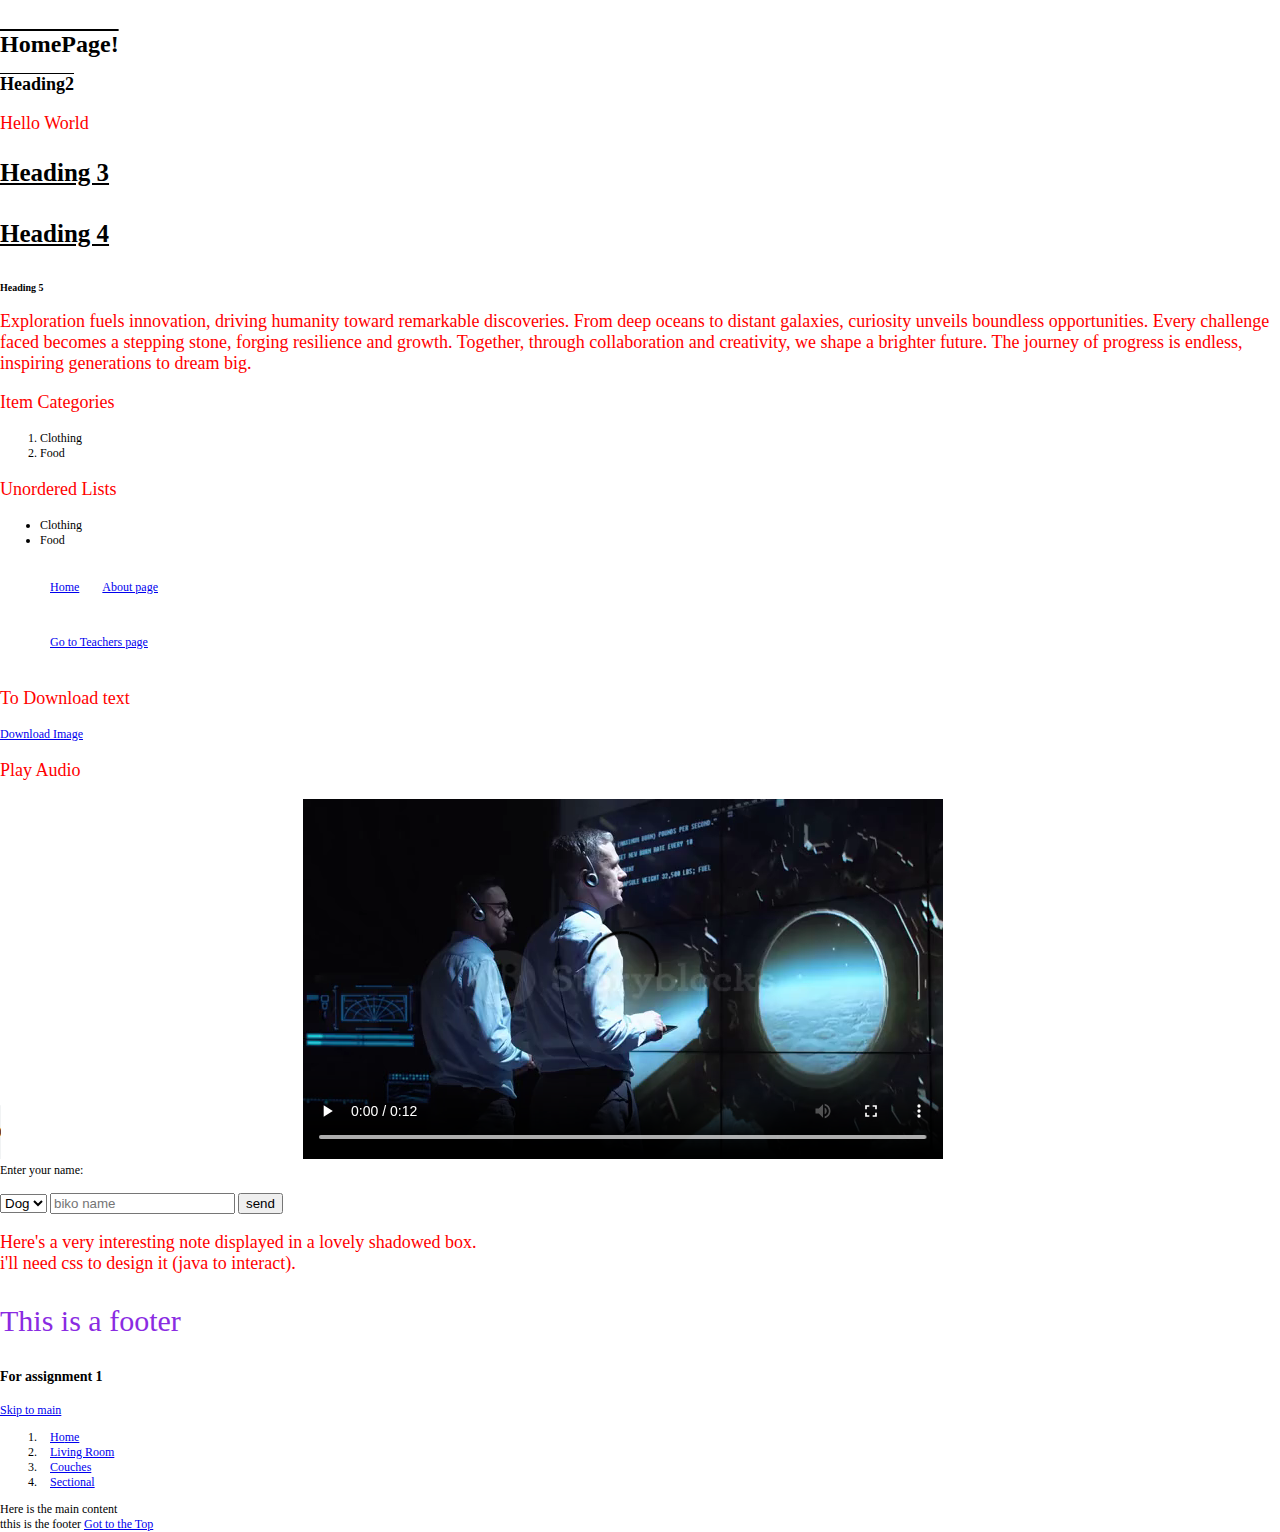
<file: index.html>
<!DOCTYPE html>
<html lang="en">
  <head>
    <meta charset="UTF-8" /> <!--The dark blue colours are the elements
    and the light blue is an attribute (desscribes or tells more about the element)-->
    <meta name="viewport" content="width=device-width, initial-scale=1.0" />
    <title>HomePage</title>


    <!-- shift + 1: automatically brings up HTML startup page.-->
      <meta/>

    <!-- External style -->
     <!-- the style sheet index.css has already been made
      you just need to link it -->

      <link href="./assets/styles/index.css" rel="stylesheet"/>

  </head>
  <body>
    <!--Comment line
    <p>Hello Walmart Peppa Pif.</p>
    Display image
    <img src="./assets/images/git-github.png" alt="HTML tutorial" > -->

     <!-- Self closing tags -->
     
      <br/>

    <!-- Headings -->
    <h1>HomePage!</h1>
    <!-- Internal style -->
     <!-- Deined in the header tag.
      selects All p elements then styles in this way. 
      If used within the sheet it cancels out external styling-->
     <style>
      p {
          color: red;
          font-size: large;
      }
     </style>
    <h2>Heading2</h2>
    <!-- Inline style -->
     <!-- specifically styled element within the project
      the last rule in the line gets applied nullifying the first-->
     <p style="color: blue; color: red;">Hello World</p>

    <b></b>

    <!-- CSS class selector used here -->
    <h3 class="title"> Heading 3</h3>

    <h4 class="title"> Heading 4</h4>

    <h5>Heading 5</h5>
    <p>
      Exploration fuels innovation, driving humanity toward remarkable discoveries. 
      From deep oceans to distant galaxies, curiosity unveils boundless opportunities. 
      Every challenge faced becomes a stepping stone, forging resilience and growth. 
      Together, through collaboration and creativity, we shape a brighter future. 
      The journey of progress is endless, inspiring generations to dream big.
    </p>
    <!-- Ordered Lists-->
     <section>
        <p>Item Categories</p>
        <ol>
            <!--lists-->
            <li>Clothing</li>
            <li>Food</li>
        </ol>
     </section>
     <!-- Unordered Lists-->
      <section>
        <p>Unordered Lists</p>
        <ul>
         <!--lists-->
         <li>Clothing</li>
         <li>Food</li>
        </ul>
      </section>
    
      <section>
        <nav class="nav"> 
        <!-- Navigating Internally. -->
         <!-- i.e within a folder created under alt vscode file -->
         <a href="./">Home</a>
         <a href="./About/">About page</a>
      </nav>
         </section>


         <section>
       <!-- External Navigation-->
        <nav class="nav">
        <a href="https://www.youtube.com/@setemiojo" target="_blank">Go to Teachers page</a>
     <!-- Target allows to open code in another browser-->
         </nav>
    </section>

    
      <section>
        <!-- Download stuff in html aka images-->
         <p>To Download text</p>
         <a href="./assets/images/OIP.jpeg" download="" rel="noopener">Download Image</a>
         
         <!-- The 'download' is an attribute.-->

      </section>

      <section>
        <p>Play Audio</audio></p>
        <!-- Plays an audio in HTML-->
         <!-- allows to embed an audio-->
         <audio src="./assets/Audio/mobile-phone-ringtone-6769.mp3" controls></audio>

         <!-- allows to embed a video-->
         <video src="./assets/Video/video1.mp4" controls></video>

      </section>

      <section>
<!-- Form Element-->
 <!-- section containing interactive controls for submitting information-->
        <form>
            <label for="name"> Enter your name: </label>
            <br> <!--enters a line for the input box-->
            <br>
            <select id="dropdown"><!-- Generates a drop down list containing the values below-->
                <option>Dog</option>
                <option>Cat</option>
            </select>
            <input type="text" placeholder="biko name" id="name" required/>
            <input type="submit" value="send" /> <!-- The type field determines the input data type-->
        </form>
      </section>

      <!--<div>: The Content Division element-->
      <div class="shadowbox">
        <p>Here's a very interesting note displayed in a lovely shadowed box.
          <br>
          i'll need css to design it (java to interact).
        </p>
      </div>

      <footer>
        <p id="footer-p">This is a footer</p>
      </footer>

 <!-- CSS Basics -->
  
<!-- 
 Cascading stylw sheet (CSS) is a stylesheet used to describe 
  presentation of a document written in HTML.
     -->

<!-- Element Selector -->




      <!-- for assignment-->
 <p>
    <h3>For assignment 1</h3>
 </p>
        <a href="#main" class="visually-hidden">Skip to main</a>
<!-- fragement identifier -->
<nav aria-label="Breadcrumbs">
  <!--  role="list" was added back in because some CSS display 
    property values remove the semantics from some elements.  -->
  <ol id="top" role="list">
    <li><a href="#">Ho<span>me</span></a></li>
    <li><a href="/living">Living Room</a></li>
    <li><a aria-current="page" href="/living/couch">Couches</a></li>
    <li><a href="/living/couch/sectional">Sectional</a></li>
  </ol>
</nav>
<main id="main">
  Here is the main content
</main>
<footer>
tthis is the footer
  <span>
    <a href="#top">Got to the Top
</a>
</span>
</footer>
      </section>
  </body>
</html>
</file>
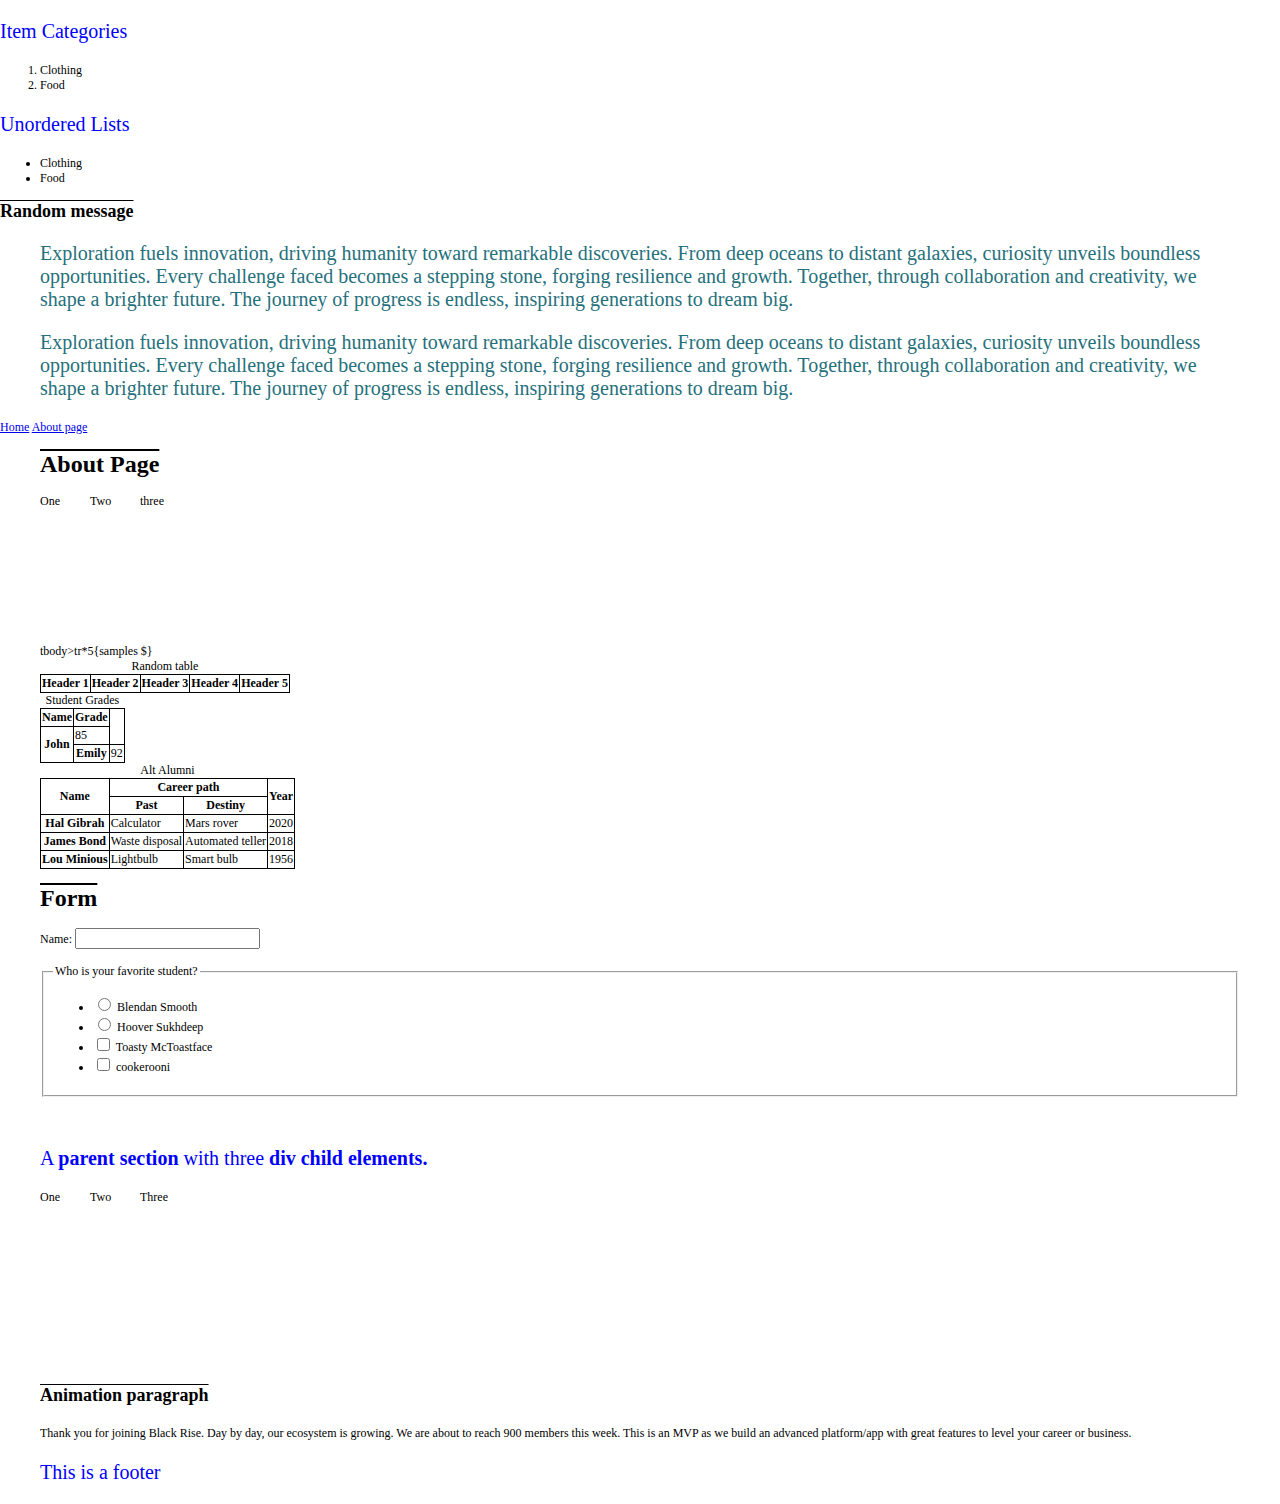
<file: About/index.html>
<!DOCTYPE html>
<html lang="en">
  <head>
    <meta charset="UTF-8" />
    <meta name="viewport" content="width=device-width, initial-scale=1.0" />
    <title>About</title>

    <link href="../assets/styles/index.css" rel="stylesheet" />
    <!-- the double dots '..' navigates the file in a heirachical way
   so from the about page, it goes back to the homepage then goes to
   the file needed to be added -->
  </head>
  <body>
    <!-- Ordered Lists-->
    <section>
      <p>Item Categories</p>
      <ol>
        <!--lists-->
        <li>Clothing</li>
        <li>Food</li>
      </ol>
    </section>
    <!-- Unordered Lists-->
    <section>
      <p>Unordered Lists</p>
      <ul>
        <!--lists-->
        <li>Clothing</li>
        <li>Food</li>
      </ul>
    </section>

    <section class="sub-section">
      <h2>Random message</h2>
      <p>
        Exploration fuels innovation, driving humanity toward remarkable
        discoveries. From deep oceans to distant galaxies, curiosity unveils
        boundless opportunities. Every challenge faced becomes a stepping stone,
        forging resilience and growth. Together, through collaboration and
        creativity, we shape a brighter future. The journey of progress is
        endless, inspiring generations to dream big.
      </p>
    </section>

    <section class="sub-section">
      <p>
        Exploration fuels innovation, driving humanity toward remarkable
        discoveries. From deep oceans to distant galaxies, curiosity unveils
        boundless opportunities. Every challenge faced becomes a stepping stone,
        forging resilience and growth. Together, through collaboration and
        creativity, we shape a brighter future. The journey of progress is
        endless, inspiring generations to dream big.
      </p>
    </section>
    <!-- Navigating Internally. -->
    <a href="../">Home</a>
    <a href="./">About page</a>

    <br />

    <main class="main">
      <h1>About Page</h1>
      <section class="grid">
        <div>One</div>
        <div>Two</div>
        <div>three</div>
      </section>
      <style>
        table, th,td {
            border: 1px solid black;
            border-collapse: collapse;
        }
      </style>

      <section id="random-table">
        <table>
            <caption>Random table</caption>
          <thead>
            <tr>
                <th>Header 1</th>
                <th>Header 2</th>
                <th>Header 3</th>
                <th>Header 4</th>
                <th>Header 5</th>
            </tr>
          </thead>

          <tbody>              
           
            tbody>tr*5{samples $}

          </tbody>
        </table>
      </section>
    
    <table>
        <caption>Student Grades</caption>
        <thead>
          <tr>
            <th>Name</th>
            <th>Grade</th>
          </tr>
        </thead>
        <tbody>
          <tr>
            <th rowspan="2">John</th>
            <td>85</td>
          </tr>
          <tr>
            <th rowspan="2">Emily</th>
            <td>92</td>
          </tr>
        </tbody>
      </table>


    <table>
        <caption>Alt Alumni</caption>
        <thead>
          <tr>
            <th rowspan="2" id="name" scope="col">Name</th>
            <th colspan="2" id="path">Career path</th>
            <th rowspan="2" id="year">Year</th>
          </tr>
          <tr>
            <th id="past" scope="col">Past</th>
            <th id="future" scope="col">Destiny</th>
          </tr>
        </thead>
        <tbody>
          <tr>
            <th id="hal" scope="row">Hal Gibrah</th>
            <td headers="hal path past">Calculator</td>
            <td headers="hal path future">Mars rover</td>
            <td>2020</td>
          </tr>
          <tr>
            <th id="cathy" scope="row">James Bond</th>
            <td headers="cathy path past">Waste disposal</td>
            <td headers="cathy path future">Automated teller</td>
            <td>2018</td>
          </tr>
          <tr>
            <th id="lou" scope="row">Lou Minious</th>
            <td headers="lou path past">Lightbulb</td>
            <td headers="lou path future">Smart bulb</td>
            <td>1956</td>
          </tr>
        </tbody>
      </table>
      
      <h1>Form</h1>
      <form action="/submit" method="post">
        <div class="form-control">
         <label for="name">Name:   </label>
         <input type="text" name="name" id="name" required="Name"
         autocomplete="nickname">
        </input>
        </div>
      </form>

      <br>

      <fieldset>
        <legend>Who is your favorite student?</legend>
        <ul>
          <li>
            <label>
              <input type="radio" value="blendan" name="machine"> Blendan Smooth
            </label>
          </li>
          <li>
            <label>
              <input type="radio" value="hoover" name="machine"> Hoover Sukhdeep
            </label>
          </li>
          <li>
            <label>
              <input type="checkbox" value="toasty"  name="machine"> Toasty McToastface
            </label>
          </li>
          <li>
            <label>
              <input type="checkbox" value="cooker"  name="machine"> cookerooni
            </label>
          </li>
        </ul>
      </fieldset>
<br><br>

<!--Use of grid container-->
<p>
  A <strong>parent section</strong> with three <strong>div child elements.</strong>
</p>
<section class="grid">
  <div>One</div>
  <div>Two</div>
  <div>Three</div>
</section>
<br><br>
<section class="animate">
  <h2>Animation paragraph</h2>
  <p>

    </p>Thank you for joining Black Rise. Day by day, our ecosystem is growing. 
    We are about to reach 900 members this week. This is an MVP as we build an 
    advanced platform/app with great features to level your career or business.
    </main>
    <footer>
      <p class="footer-p" >This is a footer</p>
    </footer>
  </body>
</html>
</file>
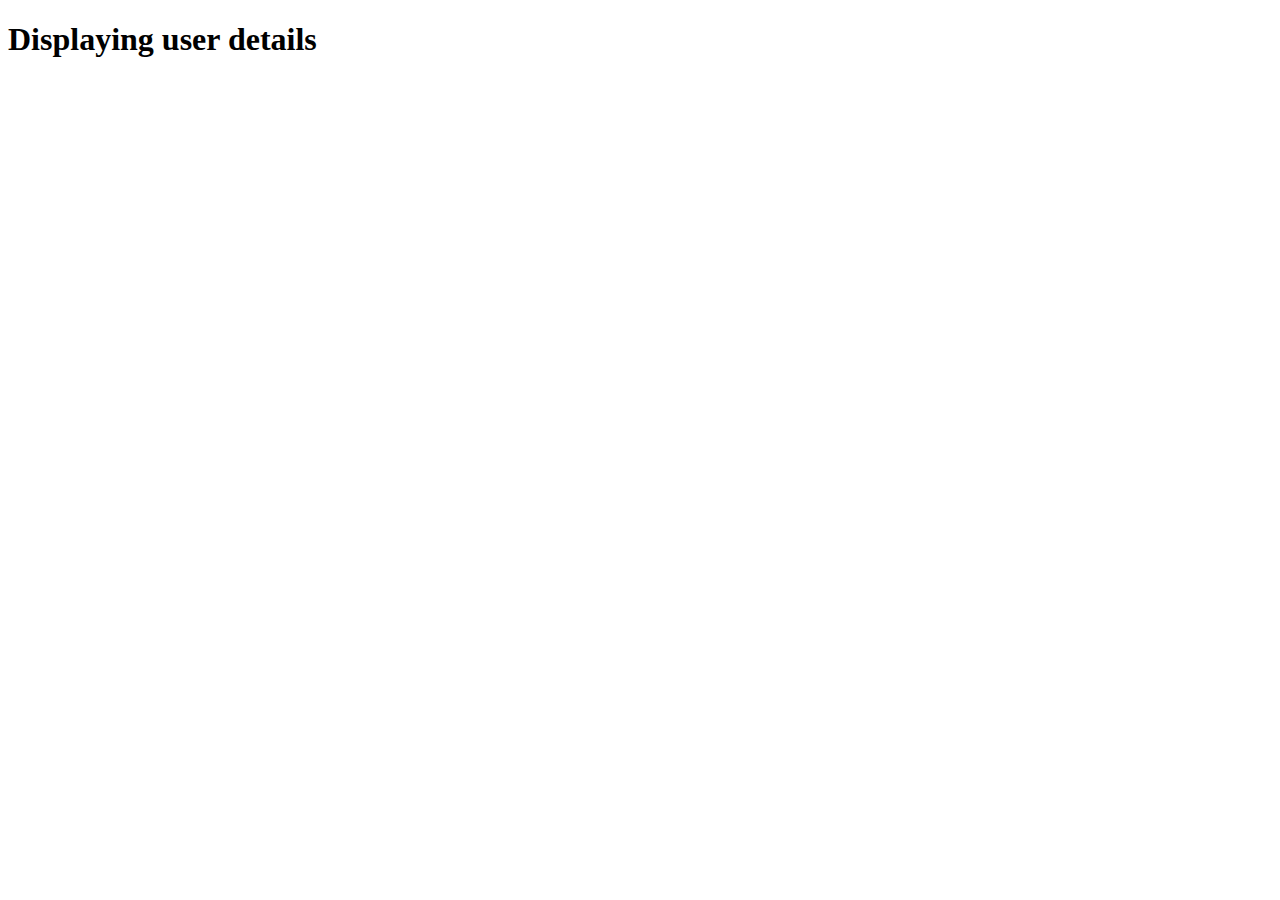
<file: drive-download-20250121T042218Z-001/JavaScript/Week1/Final_project/index.html>
<!DOCTYPE html>
<html lang="en">
<head>
    <meta charset="UTF-8">
    <title>User validation</title>
    <script src="index.js" defer></script> <!-- Link to external JavaScript file -->
</head>
<body>  
    <h1>Displaying user details</h1>
</body>
</html>
</file>
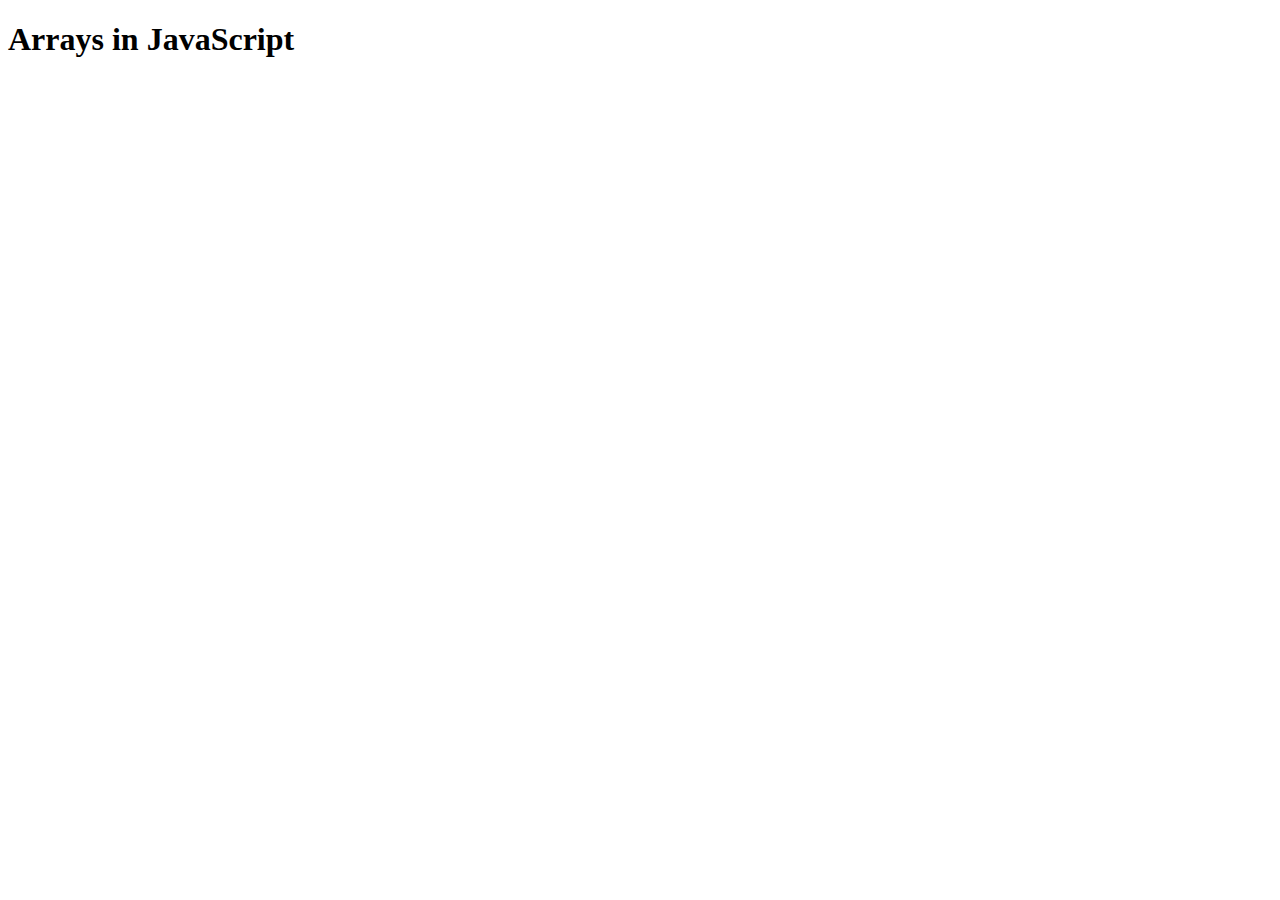
<file: drive-download-20250121T042218Z-001/JavaScript/Week2/Arrays/index.html>
<!DOCTYPE html>
<html lang="en">
<head>
    <meta charset="UTF-8">
    <title>Arrays in JavaScript</title>
    <script src="index.js" defer></script> <!-- Link to external JavaScript file -->
</head>
<body>  
    <h1>Arrays in JavaScript</h1>
</body>
</html>
</file>
<file: assets/styles/index.css>
/*Global scope*/
:root {
  --color-1: blue;
  --bg-color: #fafafa;
}

/* Element selector*/
p {
  color: blue;
  font-size: 20px;
}

/* id selector*/
/* # grabs an element from the html page */
/* e.g. <p id="footer-p">.....*/
#footer-p {
  font-size: 30px;
  color: blueviolet;
}

/* Class selector/
/selects all elements we want to style. grouping them*/
/*<p class="footer-p">.......*/
.title {
  font-size: 25px;
  font-weight: 800;
  text-decoration: underline;
}

html,
body {
  /* adding a comma means nested styles*/
  font-family: Cambria, Cochin, Georgia, Times, "Times New Roman", serif;
  padding: 0; /*the space within an element*/
  margin: 0; /*the space around an element*/
}

h1,
h2 {
  /*remember all elements with h1 has this style applied*/
  font-size: l30px;
  text-decoration: overline;
}

header {
  border-bottom: 1px solid #ddd;
  padding: 30px;
  margin: 70px;
}

nav a {
  /*without the comma removes the block
           This nav grabs the a element and styles it here*/
  margin: 0 10px; /* top/bottom = 0, left/right = 10px*/
}

.nav,
.main {
  max-width: 1200px;
  margin: 0 auto; /*centers the content*/
  padding: 20px;
}

.main {
  padding: 0 20px;
}

.footer-p,
.sub-section p {
  color: rgb(38, 112, 124);
  padding: 0 40px;
}

.footer-p {
  color: var(--color-1);
}

/*Block is where each element has its own line.
  inline where blocks/content are next to each other*/

/*Grid layout*/

.grid {
  display: grid;
  grid-template-columns: 50px 50px 50px;
  /*grid-template-columns: 1fr 1fr 1fr; "fr"unit represents a fraction
    of the available space in the grid container. divides into three*/

  grid-template-rows: 50px 50px 50px;
  /*grid-template-rows: repeat(3, 50px); /* The repeat notation: repeats pattern*/
  /*grid-template-rows: minmax(3, 1fr); /* minimum value for rows*/
}
/*Flexbox layout*/

.flex-container {
  display: flex;

  /*Inline Flex display*/
  /*display: inline-flex;*/

  /*Flex direction :specifies which direction the flex box children are laid out in*/
  flex-direction: column; /*default value, elements are in a column*/
  /*Flex-direction: row-reverse/column-reverse; elements are in reverse*/
  justify-content: space-between; /*space between each element*/
  align-items: center; /*aligns items vertically*/
  /*Flex Wrap: prevents flexbox children breaking out of their container*/
  flex-wrap: wrap; /*wraps elements to the next line if they don't fit*/
  /*flex-flow: row wrap (combines flex-direction and flex-wrap)*/
}

/*Flex property is used to control what proportion of the 
available space inside a flex container an item should take up.*/

.flex-item {
  flex: 1; /*default value, all elements are the same size*/
  /*flex: 2; /*twice as big as the other elements*/
  /*flex: 0 1 100px; /*0 = don't grow, 1 = can shrink, 100px = base size*/
  /*flex: none; /*default value, same as 0 1 auto*/
  /*flex-grow: 1; /*default value, all elements are the same size*/
  /*flex-shrink: 1; /*default value, all elements are the same size*/
  /*flex-basis: auto; /*default value, all elements are the same size*/
}
/*Flexbox align-self: you can override 'align-items' behaviour for individual
    flex items by applying 'align-self' property to them*/
.flex-item:first-child {
  align-self: flex-end; /*default value, all elements are the same size*/
  /*align-self: flex-start; /*default value, all elements are the same size*/
  /*align-self: center; /*default value, all elements are the same size*/
  /*align-self: baseline; /*default value, all elements are the same size*/
  /*align-self: stretch; /*default value, all elements are the same size*/

  /*Flexbox ordering*/
  order: 1; /*changes the layout order of flex items without affecting source order*/
}

/*Media queries: used to apply different styles for different devices or screen sizes*/

/*target print devices*/
@media print {
  body {
    font-size: 12px;
  }
}
/*target screen and print devices*/
@media screen, print {
  body {
    font-size: 12px;
  }
}

/*target specific viewport sizes*/
@media (max-width: 600px) {
  body {
    font-size: 12px;
  }
}

/*combine type and/or features*/
@media (max-width: 600px) and (orientation: portrait) {
  body {
    font-size: 12px;
  }
}

/*animation*/
/*@keyframes duration|easing-function|delay|iteration-count
|direction|fill-mode|play-state|name*/
/* animation: 3s|ease-in|1s|2|reverse|both|paused|slidein;*/
/*@keyframes name|duration|easing-function|delay*/
/* animation: slidein|3s|linear|1s;*/
/*@keyframes name|duration*/
/* animation: slidein|3s;*/

@keyframes slidein {
  from {
    margin-left: 100%;
    width:300%
  }
  to {
    margin-left: 0%;
  }
}

.animate {
  animation: slidein;
  animation-duration: 3s;
}
</file>
